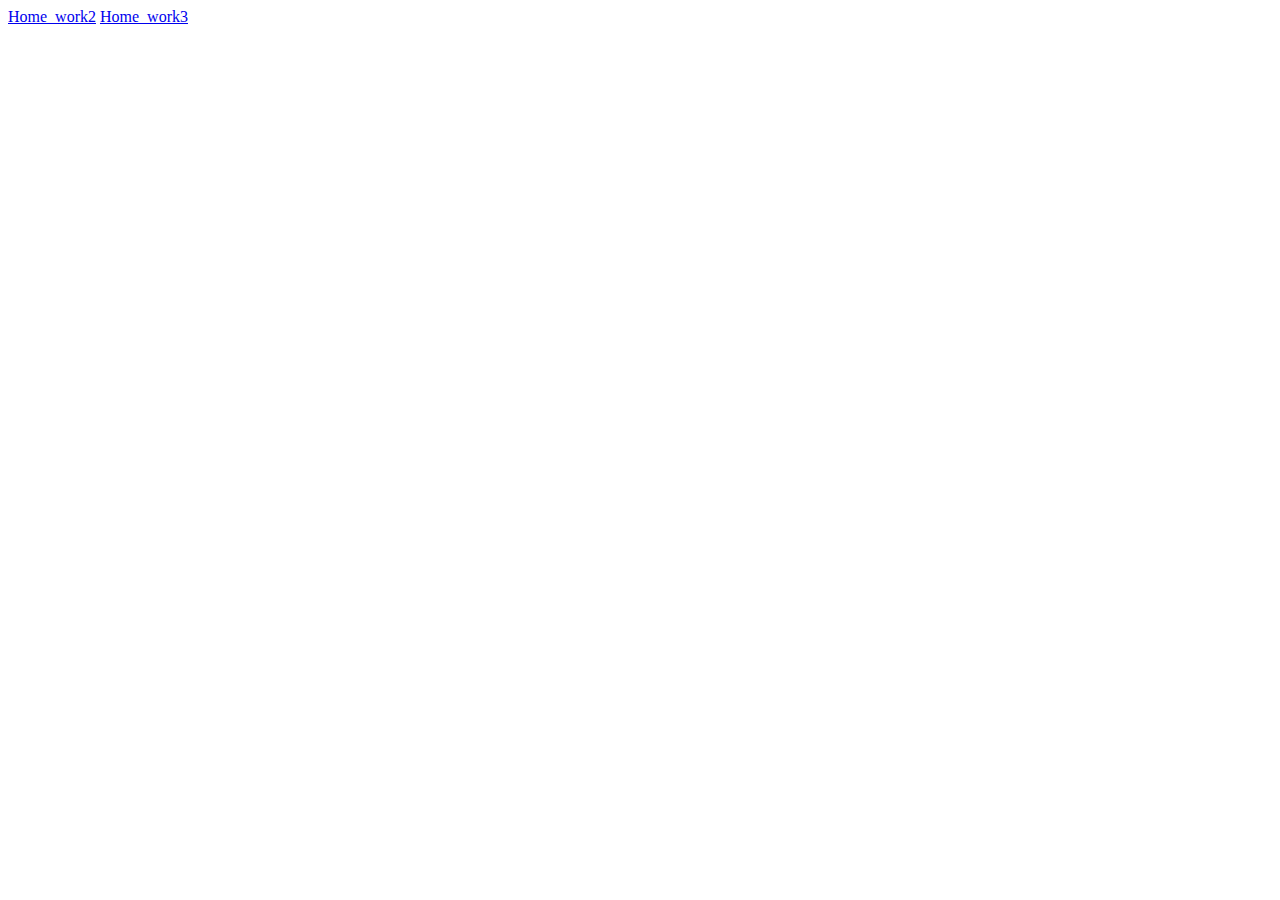
<file: index.html>
<!DOCTYPE html>
<html lang="en">

<head>
    <meta charset="UTF-8">
    <meta name="viewport" content="width=device-width, initial-scale=1.0">
    <title>Document</title>
    <style>
    </style>
</head>

<body>
    <a href="https://qsc811022.github.io/Home_work_CSS/2/index.html">Home_work2</a>
    <a href="https://qsc811022.github.io/Home_work_CSS/3/index.html">Home_work3</a>


</body>

</html>
</file>
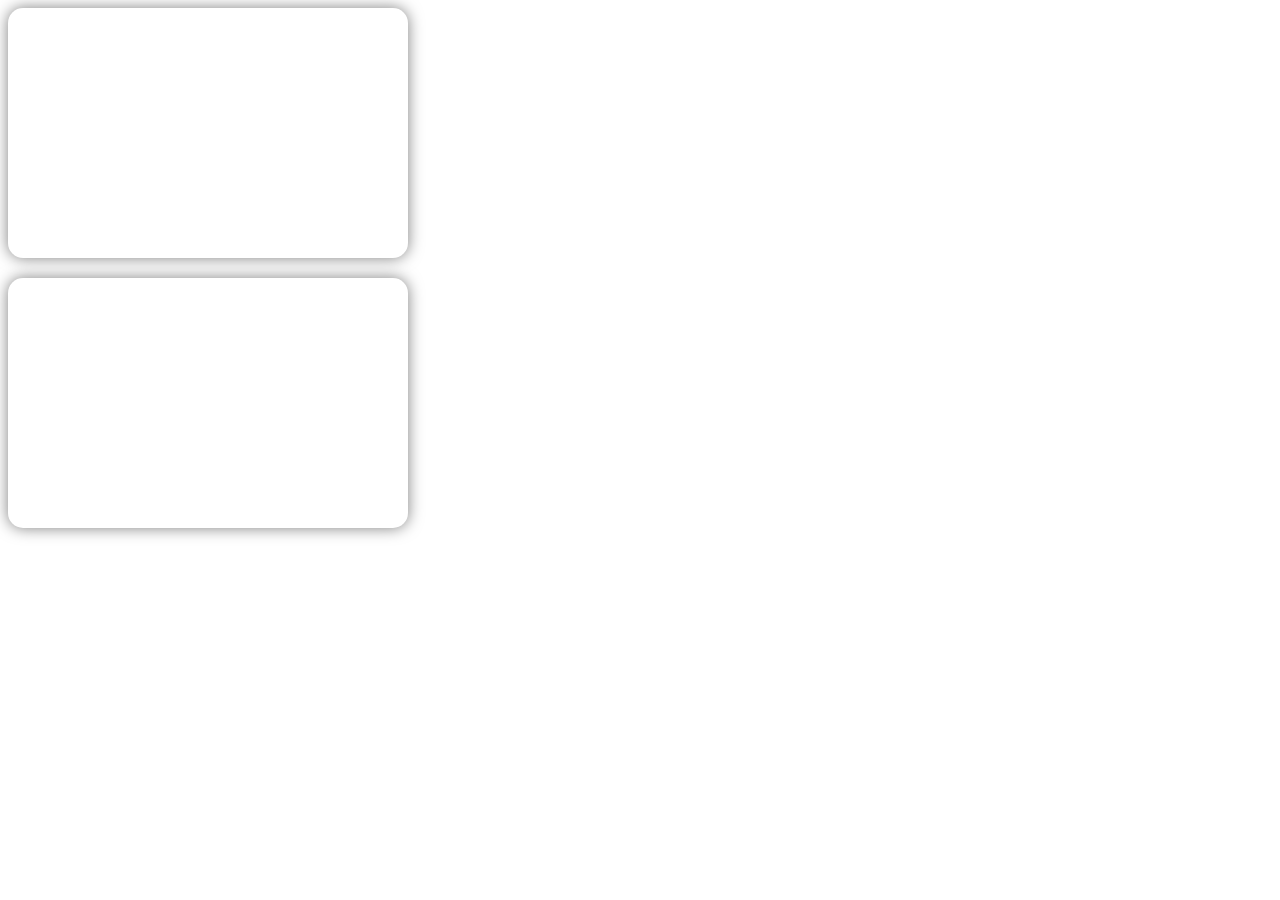
<file: 2/index.html>
<!DOCTYPE html>
<html lang="en">

<head>
    <meta charset="UTF-8">
    <meta name="viewport" content="width=device-width, initial-scale=1.0">
    <link rel="stylesheet" href="my.css">
    <title>中華郵政</title>
</head>

<body>
    <div class="card-wrapper">
        <div class="credit-card front"></div>
    </div>

    <div class="card-wrapper">
        <div class="credit-card back"></div>
    </div>

</body>

</html>
</file>
<file: 2/my.css>
.card-wrapper {
    width: 400px;
    height: 250px;
    margin-bottom: 20px;
}

.credit-card {
    width: 100%;
    height: 100%;
    border-radius: 15px;
    background-size: cover;
    background-position: center;
    box-shadow: 0 0 15px rgba(0, 0, 0, 0.5);
}

/* 正面 */
.credit-card.front {
    background-image: url('https://richartweb-tsbank.cdn.hinet.net/TSDIB_RichartWeb/static/revamp/images/img-cards-gogo@2x.png');
}

/* 背面 */
.credit-card.back {
    background-image: url('https://blogger.googleusercontent.com/img/b/R29vZ2xl/AVvXsEiIDSX-88qNmyl9dtTDy2xunugTJCnfP-ksFivN_FTP73zHPV-Q5vgBOp172fY29Ne1BLgyLVUzx0x83osX33RsmCmJdXpNQcq9He2JVB6nwVbW-7kQaE1aW_S79zpDIcY5Ay_ThrSeFW0/s1600/%25E5%258D%25A1%25E8%2583%258C.jpg');
}


.taishin-card-back {
    position: relative;
    width: 400px;
    height: 250px;
    background-color: black;
    border-radius: 16px;
    overflow: hidden;
    box-shadow: 0 4px 12px rgba(0, 0, 0, 0.5);
    color: white;
    position: relative;
}

.disclaimer {
    font-size: 10px;
    position: absolute;
    left: 10px;
}

.banner {
    width: 100%;
    height: 40px;
    background: gray;
    position: absolute;
    top: 20px;
}

.cardnumber {
    width: 10%;
    height: 30px;
    position: absolute;
    top: 70px;
    left: 20px;

}
.text1{
    font-size: 10px;
    position: absolute;
    top: 80px;
    left: 90px;
    border-top: 1px solid white;
    border-bottom: 1px solid white;
    
}

.expire{
    font-size: 10px;
    width:20%;
    height: 30px;
    position: absolute;
    top: 160px;
    left: 10px;
    
}
.logo1{
    width: 10%;
    height: 10%;
    position: absolute;
    left: 95px;
    top: 150px
}
.uuu{
    width: 10%;
    height: 10%;
    position: absolute;
    left: 170px;
    top: 200px
}
.logo2{
    width: 10%;
    height: 10%;
    position: absolute;
    left: 260px;
    top: 200px
}
.logo3{
    width: 10%;
    height: 10%;
    position: absolute;
    left: 340px;
    top:80px;
}
</file>
